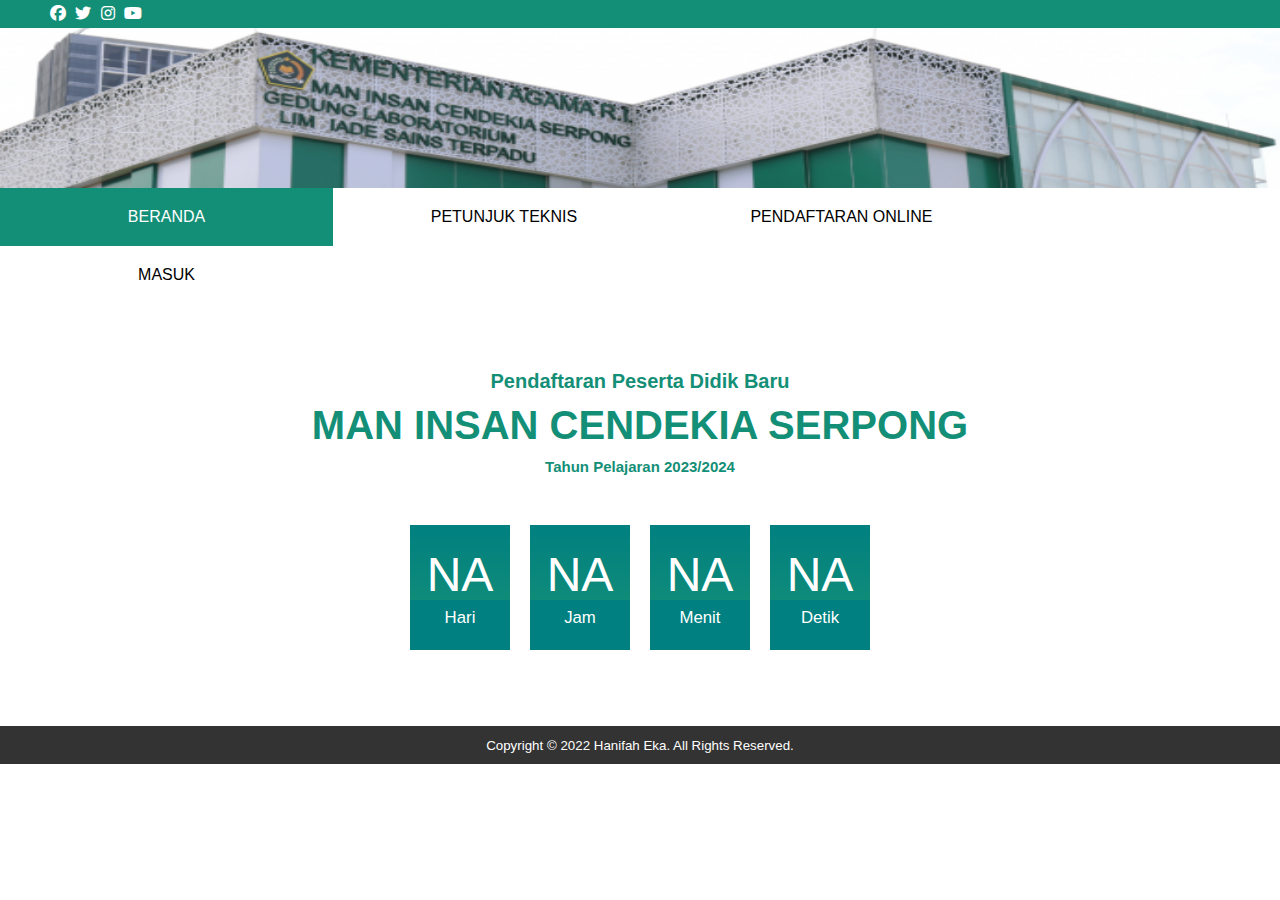
<file: index.html>
<!DOCTYPE html>
<html lang="en">
<head>
    <meta charset="UTF-8">
    <meta http-equiv="X-UA-Compatible" content="IE=edge">
    <meta name="viewport" content="width=device-width, initial-scale=1.0">
    <title>MAN Insan Cendekia Serpong</title>
    <link rel="stylesheet" href="style.css">
    <link rel="stylesheet" href="https://cdnjs.cloudflare.com/ajax/libs/font-awesome/6.2.1/css/all.min.css">
    <link href="https://fonts.googleapis.com/css2?family=Roboto:wght@300&family=Signika+Negative&display=swap" rel="stylesheet">
    <link rel="icon" href="logo.png">
</head>
<body>
    <div class="medsos">
        <div class="container">
            <ul>
                <li><a href="https://id-id.facebook.com/Manicserpong/"><i class="fa-brands fa-facebook"></i></a></li>
                <li><a href="https://twitter.com/official_manics"><i class="fa-brands fa-twitter"></i></a></li>
                <li><a href="https://www.instagram.com/official_manics/"><i class="fa-brands fa-instagram"></i></a></li>
                <li><a href="youtube.com/c/MANInsanCendekiaSerpong"><i class="fa-brands fa-youtube"></i></a></li>
            </ul>
        </div>
    </div>
    <div class="cover">
        <img src="banner.png" width="1346" height="160">
        <style>
            .cover img{
                display: flex;
                margin: 0;
            }
        </style>
    </div>
    <header>
        <div class="container">
            <ul>
                <li class="active"><a href="index.html">BERANDA</a></li>
                <li><a href="petunjukteknis.html">PETUNJUK TEKNIS</a></li>
                <li><a href="pendaftaranonline.html">PENDAFTARAN ONLINE</a></li>
                <li><a href="login.html">MASUK</a></li>
            </ul>
        </div>
    </header>
    <section class="content">
        <div class="container">
            <h3>Pendaftaran Peserta Didik Baru</h3>
            <h1>MAN INSAN CENDEKIA SERPONG</h1>
            <h5>Tahun Pelajaran 2023/2024</h5>
            <div class="countdown">
                <div id="hari">NA</div>
                <div id="jam">NA</div>
                <div id="menit">NA</div>
                <div id="detik">NA</div>
            </div>
        </div>
        
        <script type="text/javascript">
            var countDate = new Date("15 January, 2023 10:00:00").getTime();
            function newYear(){
                var now = new Date().getTime();
                gap = countDate - now;

                var detik = 1000;
                var menit = detik * 60;
                var jam = menit * 60;
                var hari = jam * 24

                var h = Math.floor(gap/(hari));
                var j = Math.floor((gap %(hari))/(jam));
                var m = Math.floor((gap %(jam))/(menit));
                var d = Math.floor((gap %(menit))/(detik));

                document.getElementById('hari').innerText = h;
                document.getElementById('jam').innerText = j;
                document.getElementById('menit').innerText = m;
                document.getElementById('detik').innerText = d;
            }
            setInterval(function(){
                newYear();
            },1000);
        </script>    
    </section>
    <footer>
        <div class="container">
            <small>Copyright &copy; 2022 Hanifah Eka. All Rights Reserved.</small>
        </div>
    </footer>
</body>
</html>
</file>
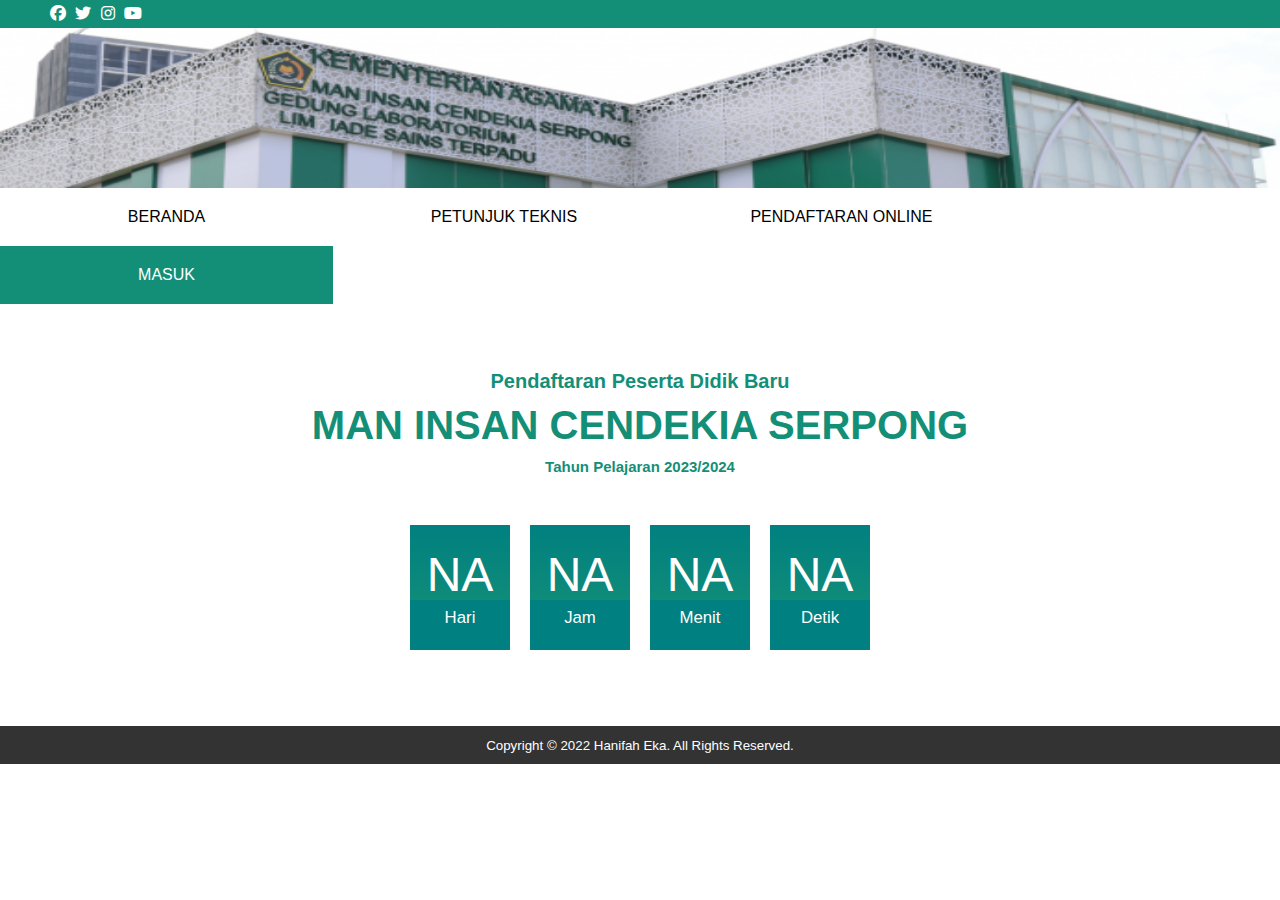
<file: login.html>
<!DOCTYPE html>
<html lang="en">
<head>
    <meta charset="UTF-8">
    <meta http-equiv="X-UA-Compatible" content="IE=edge">
    <meta name="viewport" content="width=device-width, initial-scale=1.0">
    <title>MAN Insan Cendekia Serpong</title>
    <link rel="stylesheet" href="style.css">
    <link rel="stylesheet" href="https://cdnjs.cloudflare.com/ajax/libs/font-awesome/6.2.1/css/all.min.css">
    <link href="https://fonts.googleapis.com/css2?family=Roboto:wght@300&family=Signika+Negative&display=swap" rel="stylesheet">
    <link rel="icon" href="logo.png">
</head>
<body>
    <div class="medsos">
        <div class="container">
            <ul>
                <li><a href="https://id-id.facebook.com/Manicserpong/"><i class="fa-brands fa-facebook"></i></a></li>
                <li><a href="https://twitter.com/official_manics"><i class="fa-brands fa-twitter"></i></a></li>
                <li><a href="https://www.instagram.com/official_manics/"><i class="fa-brands fa-instagram"></i></a></li>
                <li><a href="youtube.com/c/MANInsanCendekiaSerpong"><i class="fa-brands fa-youtube"></i></a></li>
            </ul>
        </div>
    </div>
    <div class="cover">
        <img src="banner.png" width="1346" height="160">
        <style>
            .cover img{
                display: flex;
                margin: 0;
            }
        </style>
    </div>
    <header>
        <div class="container">
            <ul>
                <li><a href="index.html">BERANDA</a></li>
                <li><a href="petunjukteknis.html">PETUNJUK TEKNIS</a></li>
                <li><a href="pendaftaranonline.html">PENDAFTARAN ONLINE</a></li>
                <li class="active"><a href="login.html">MASUK</a></li>
            </ul>
        </div>
    </header>
    <section class="content">
        <div class="container">
            <h3>Pendaftaran Peserta Didik Baru</h3>
            <h1>MAN INSAN CENDEKIA SERPONG</h1>
            <h5>Tahun Pelajaran 2023/2024</h5>
            <div class="countdown">
                <div id="hari">NA</div>
                <div id="jam">NA</div>
                <div id="menit">NA</div>
                <div id="detik">NA</div>
            </div>
        </div>
        
        <script type="text/javascript">
            var countDate = new Date("15 January, 2023 10:00:00").getTime();
            function newYear(){
                var now = new Date().getTime();
                gap = countDate - now;

                var detik = 1000;
                var menit = detik * 60;
                var jam = menit * 60;
                var hari = jam * 24

                var h = Math.floor(gap/(hari));
                var j = Math.floor((gap %(hari))/(jam));
                var m = Math.floor((gap %(jam))/(menit));
                var d = Math.floor((gap %(menit))/(detik));

                document.getElementById('hari').innerText = h;
                document.getElementById('jam').innerText = j;
                document.getElementById('menit').innerText = m;
                document.getElementById('detik').innerText = d;
            }
            setInterval(function(){
                newYear();
            },1000);
        </script>    
    </section>
    <footer>
        <div class="container">
            <small>Copyright &copy; 2022 Hanifah Eka. All Rights Reserved.</small>
        </div>
    </footer>
</body>
</html>
</file>
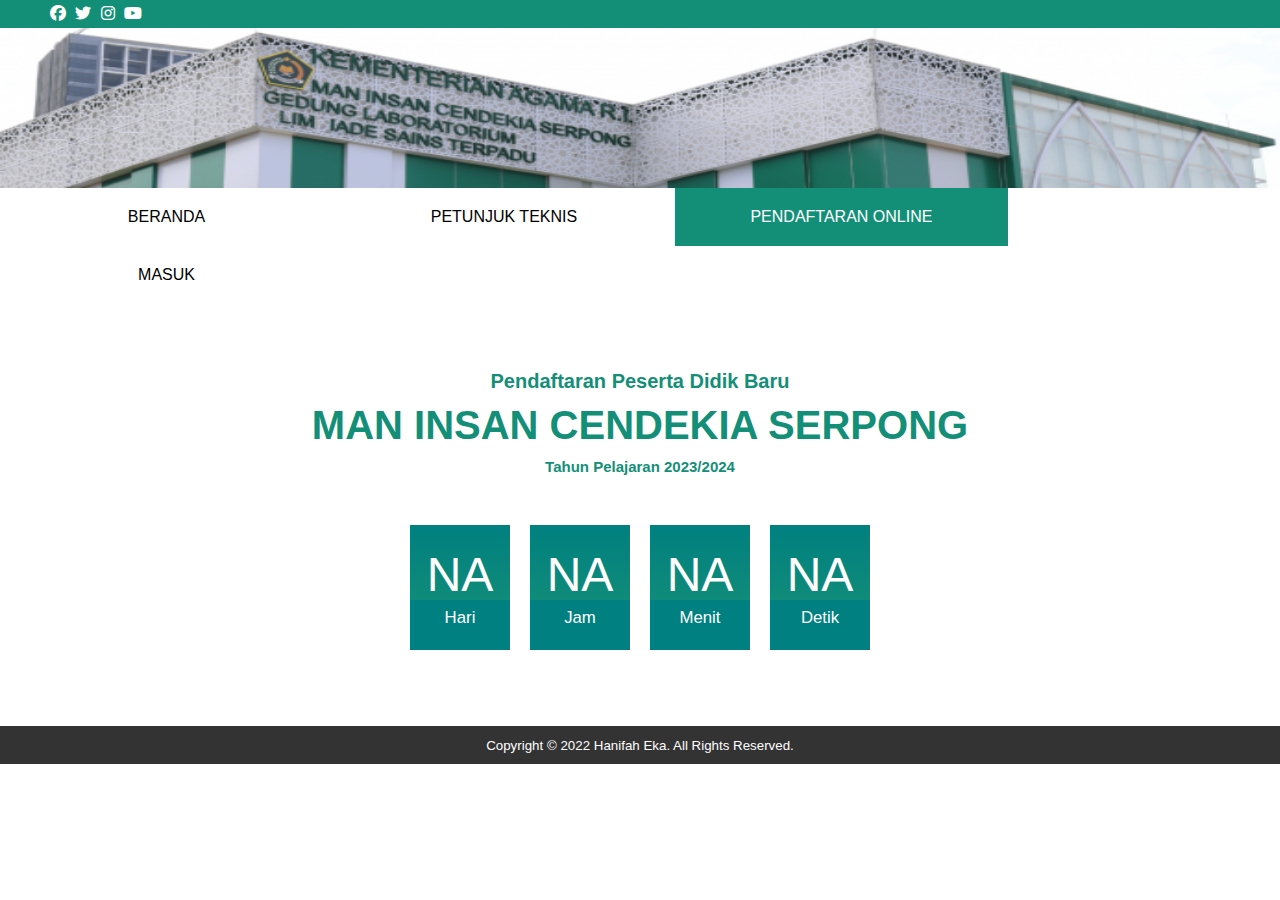
<file: pendaftaranonline.html>
<!DOCTYPE html>
<html lang="en">
<head>
    <meta charset="UTF-8">
    <meta http-equiv="X-UA-Compatible" content="IE=edge">
    <meta name="viewport" content="width=device-width, initial-scale=1.0">
    <title>MAN Insan Cendekia Serpong</title>
    <link rel="stylesheet" href="style.css">
    <link rel="stylesheet" href="https://cdnjs.cloudflare.com/ajax/libs/font-awesome/6.2.1/css/all.min.css">
    <link href="https://fonts.googleapis.com/css2?family=Roboto:wght@300&family=Signika+Negative&display=swap" rel="stylesheet">
    <link rel="icon" href="logo.png">
</head>
<body>
    <div class="medsos">
        <div class="container">
            <ul>
                <li><a href="https://id-id.facebook.com/Manicserpong/"><i class="fa-brands fa-facebook"></i></a></li>
                <li><a href="https://twitter.com/official_manics"><i class="fa-brands fa-twitter"></i></a></li>
                <li><a href="https://www.instagram.com/official_manics/"><i class="fa-brands fa-instagram"></i></a></li>
                <li><a href="youtube.com/c/MANInsanCendekiaSerpong"><i class="fa-brands fa-youtube"></i></a></li>
            </ul>
        </div>
    </div>
    <div class="cover">
        <img src="banner.png" width="1346" height="160">
        <style>
            .cover img{
                display: flex;
                margin: 0;
            }
        </style>
    </div>
    <header>
        <div class="container">
            <ul>
                <li><a href="index.html">BERANDA</a></li>
                <li><a href="petunjukteknis.html">PETUNJUK TEKNIS</a></li>
                <li class="active"><a href="pendaftaranonline.html">PENDAFTARAN ONLINE</a></li>
                <li><a href="login.html">MASUK</a></li>
            </ul>
        </div>
    </header>
    <section class="content">
        <div class="container">
            <h3>Pendaftaran Peserta Didik Baru</h3>
            <h1>MAN INSAN CENDEKIA SERPONG</h1>
            <h5>Tahun Pelajaran 2023/2024</h5>
            <div class="countdown">
                <div id="hari">NA</div>
                <div id="jam">NA</div>
                <div id="menit">NA</div>
                <div id="detik">NA</div>
            </div>
        </div>
        
        <script type="text/javascript">
            var countDate = new Date("15 January, 2023 10:00:00").getTime();
            function newYear(){
                var now = new Date().getTime();
                gap = countDate - now;

                var detik = 1000;
                var menit = detik * 60;
                var jam = menit * 60;
                var hari = jam * 24

                var h = Math.floor(gap/(hari));
                var j = Math.floor((gap %(hari))/(jam));
                var m = Math.floor((gap %(jam))/(menit));
                var d = Math.floor((gap %(menit))/(detik));

                document.getElementById('hari').innerText = h;
                document.getElementById('jam').innerText = j;
                document.getElementById('menit').innerText = m;
                document.getElementById('detik').innerText = d;
            }
            setInterval(function(){
                newYear();
            },1000);
        </script>    
    </section>
    <footer>
        <div class="container">
            <small>Copyright &copy; 2022 Hanifah Eka. All Rights Reserved.</small>
        </div>
    </footer>
</body>
</html>
</file>
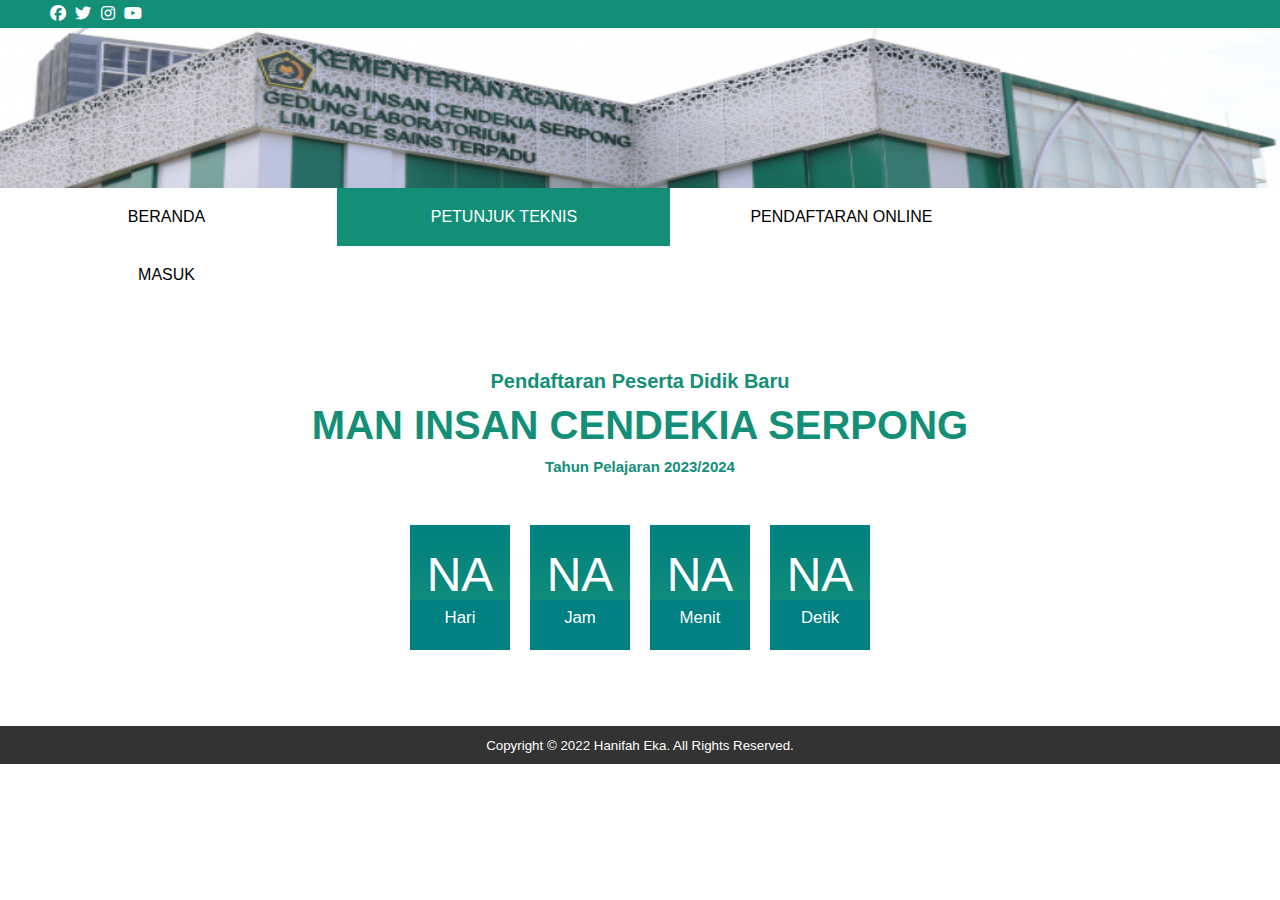
<file: petunjukteknis.html>
<!DOCTYPE html>
<html lang="en">
<head>
    <meta charset="UTF-8">
    <meta http-equiv="X-UA-Compatible" content="IE=edge">
    <meta name="viewport" content="width=device-width, initial-scale=1.0">
    <title>MAN Insan Cendekia Serpong</title>
    <link rel="stylesheet" href="style.css">
    <link rel="stylesheet" href="https://cdnjs.cloudflare.com/ajax/libs/font-awesome/6.2.1/css/all.min.css">
    <link href="https://fonts.googleapis.com/css2?family=Roboto:wght@300&family=Signika+Negative&display=swap" rel="stylesheet">
    <link rel="icon" href="logo.png">
</head>
<body>
    <div class="medsos">
        <div class="container">
            <ul>
                <li><a href="https://id-id.facebook.com/Manicserpong/"><i class="fa-brands fa-facebook"></i></a></li>
                <li><a href="https://twitter.com/official_manics"><i class="fa-brands fa-twitter"></i></a></li>
                <li><a href="https://www.instagram.com/official_manics/"><i class="fa-brands fa-instagram"></i></a></li>
                <li><a href="youtube.com/c/MANInsanCendekiaSerpong"><i class="fa-brands fa-youtube"></i></a></li>
            </ul>
        </div>
    </div>
    <div class="cover">
        <img src="banner.png" width="1346" height="160">
        <style>
            .cover img{
                display: flex;
                margin: 0;
            }
        </style>
    </div>
    <header>
        <div class="container">
            <ul>
                <li><a href="index.html">BERANDA</a></li>
                <li class="active"><a href="petunjukteknis.html">PETUNJUK TEKNIS</a></li>
                <li><a href="pendaftaranonline.html">PENDAFTARAN ONLINE</a></li>
                <li><a href="login.html">MASUK</a></li>
            </ul>
        </div>
    </header>
    <section class="content">
        <div class="container">
            <h3>Pendaftaran Peserta Didik Baru</h3>
            <h1>MAN INSAN CENDEKIA SERPONG</h1>
            <h5>Tahun Pelajaran 2023/2024</h5>
            <div class="countdown">
                <div id="hari">NA</div>
                <div id="jam">NA</div>
                <div id="menit">NA</div>
                <div id="detik">NA</div>
            </div>
        </div>
        
        <script type="text/javascript">
            var countDate = new Date("15 January, 2023 10:00:00").getTime();
            function newYear(){
                var now = new Date().getTime();
                gap = countDate - now;

                var detik = 1000;
                var menit = detik * 60;
                var jam = menit * 60;
                var hari = jam * 24

                var h = Math.floor(gap/(hari));
                var j = Math.floor((gap %(hari))/(jam));
                var m = Math.floor((gap %(jam))/(menit));
                var d = Math.floor((gap %(menit))/(detik));

                document.getElementById('hari').innerText = h;
                document.getElementById('jam').innerText = j;
                document.getElementById('menit').innerText = m;
                document.getElementById('detik').innerText = d;
            }
            setInterval(function(){
                newYear();
            },1000);
        </script>    
    </section>
    <footer>
        <div class="container">
            <small>Copyright &copy; 2022 Hanifah Eka. All Rights Reserved.</small>
        </div>
    </footer>
</body>
</html>
</file>
<file: style.css>
*{
    padding:0;
    margin: 0;
    font-family:sans-serif;
}
a{
    color:inherit;
    text-decoration:none;
}
.medsos{
    padding:5px 0;
    padding-left: 50px;
    background-color: #148F77;
}
.medsos ul li{
    display:inline-block;
    color: #fff;
    margin-right:5px;
}
.container{
    width:100%;
    margin:0 auto;
}
.container:after{
    content:"";
    display: block;
    clear: both;
}
header{
    background-color: #fff;
}
header ul{
    padding:0;
}
header ul li{
    width: 333px;
    display: inline-block;
    text-align: center;
}
header ul li a{
    padding: 20px 20px;
    display: inline-block;
}
header ul li a:hover{
    background-color:#148F77;
    color:#fff
}
.active{
    background-color:#148F77;
    color:#fff;
}
section{
    padding:51px 0;
}
section h3{
    text-align:center;
    color: #148F77;
    margin-bottom: 10px ;
    font-size: 20px;
    padding-top: 15px;
}
section h1{
    text-align:center;
    color: #148F77;
    margin-bottom: 10px ;
    font-size: 40px;
}
section h5{
    text-align:center;
    color: #148F77;
    margin-bottom: 0;
    font-size: 15px;
}
.container .countdown{
    justify-content: center;
}
.countdown{
    display: flex;
    margin-top: 50px;
    margin-bottom: 50px;
}
.countdown div{
    position: relative;
    width: 100px;
    height: 100px;
    line-height: 100px;
    text-align: center;
    background: linear-gradient(#008080,#148F77);
    color: #fff;
    margin: 0 10px;
    font-size: 3em;
    font-weight: 500;
}
.countdown div:before{
    content: '';
    position: absolute;
    bottom: -25px;
    left: 0;
    width: 100%;
    height:50px;
    background: #008080;
    color: #fff;
    font-size: 0.35em;
    line-height: 35px;
    font-weight: 300;
}
.countdown #hari::before{
    content: 'Hari';
}
.countdown #jam::before{
    content: 'Jam';
}
.countdown #menit::before{
    content: 'Menit';
}
.countdown #detik::before{
    content: 'Detik';
}
footer{
    padding: 10px 0;
    background-color: #333;
    color: #fff;
    text-align: center;
}
</file>
